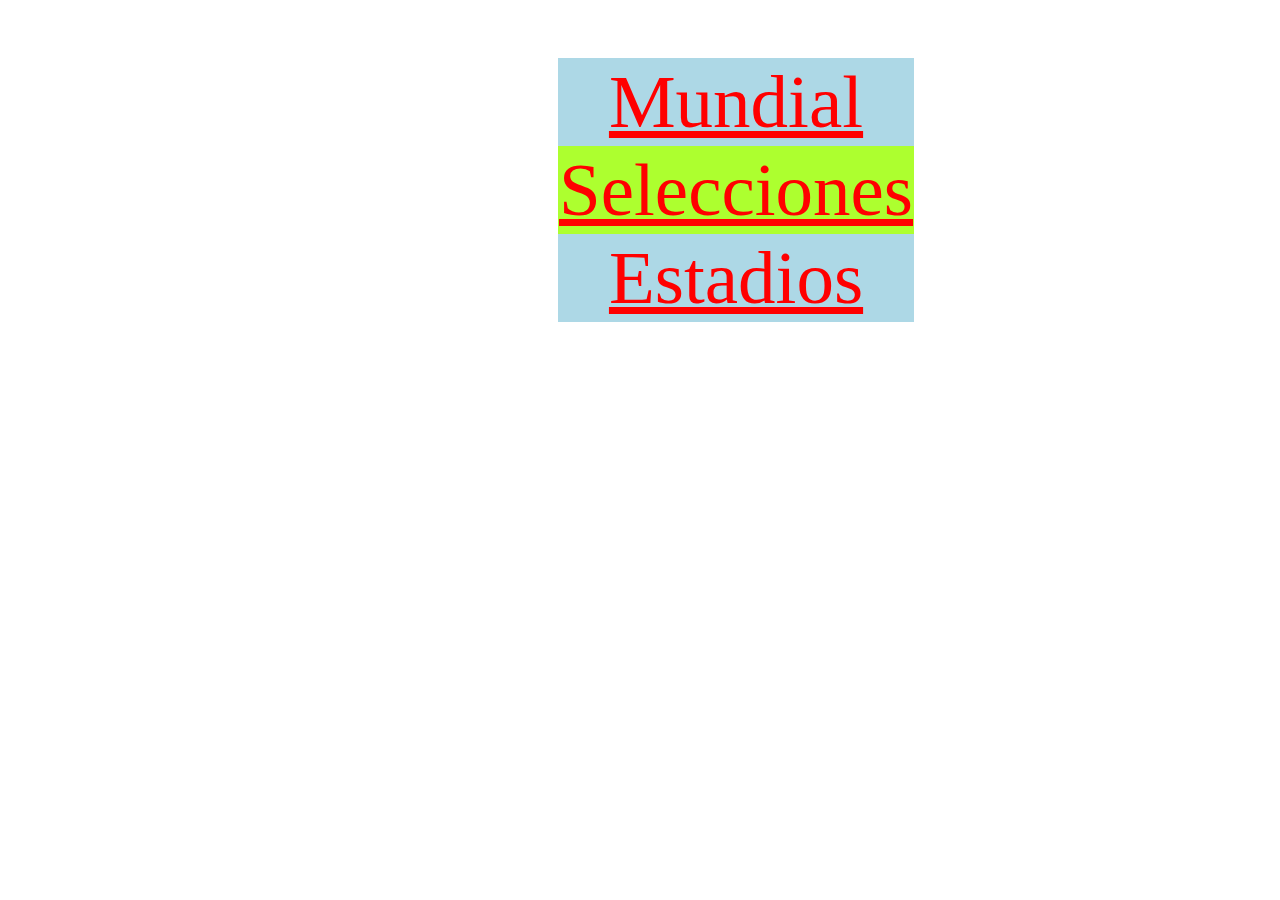
<file: index.html>
<!DOCTYPE html>
<html lang="es-Es">
<head>
    <meta charset="UTF-8">
    <meta http-equiv="X-UA-Compatible" content="IE=edge">
    <meta name="viewport" content="width=device-width, initial-scale=1.0">
    <title> Fútbol </title>
    <link rel="stylesheet" href="index.css">
</head>
<body>
    <div><table>
        <tr>
            <td>
                <a href="Mundial.html"> Mundial </a>
            </td>
        </tr>
        <tr>
            <td>
                <a href="selecciones.html"> Selecciones </a>
            </td>
        </tr>
        <tr>
            <td>
                <a href="estadios.html"> Estadios </a>
            </td>
        </tr>
    </table></div>
</body>
</html>
</file>
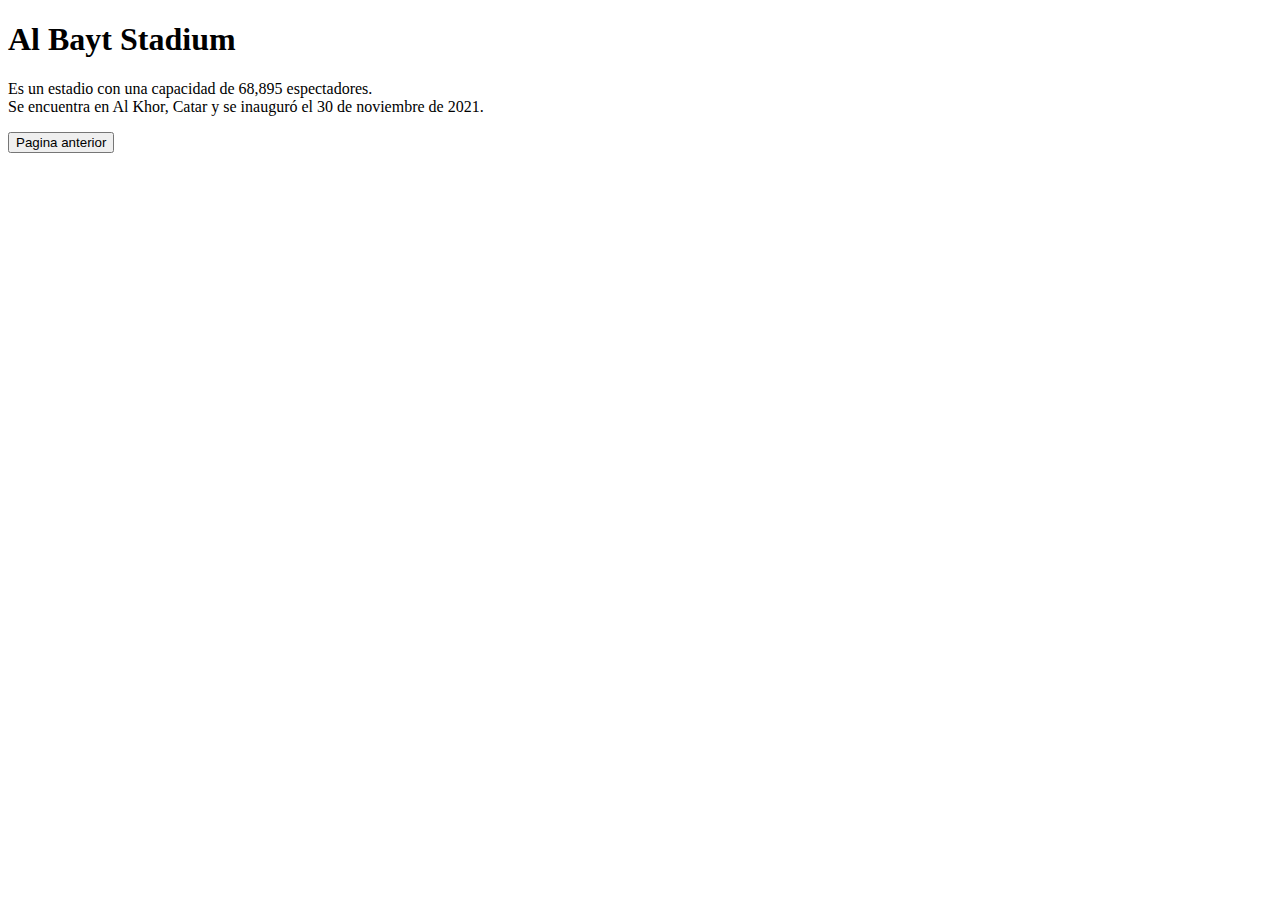
<file: Al Bayt Stadium.html>
<!DOCTYPE html>
<html lang="es-Es">

    <head>
        <meta charset="UTF-8">
        <title>Al Bayt Stadium</title>
        <link rel="stylesheet" href="al bayt.css">
    </head>

    <body>
      
        <h1>Al Bayt Stadium</h1>
        <div>
            <p class="descripción">
                <p class="descripción">Es un estadio con una capacidad de 68,895 espectadores.
                <br>
                Se encuentra en Al Khor, Catar y se inauguró el 30 de noviembre de 2021.
            </p>
        </div>
       
        <p>
            <input type="button" value="Pagina anterior" onclick="history.go(-1);">
        </p>
    </body>
</html>
</file>
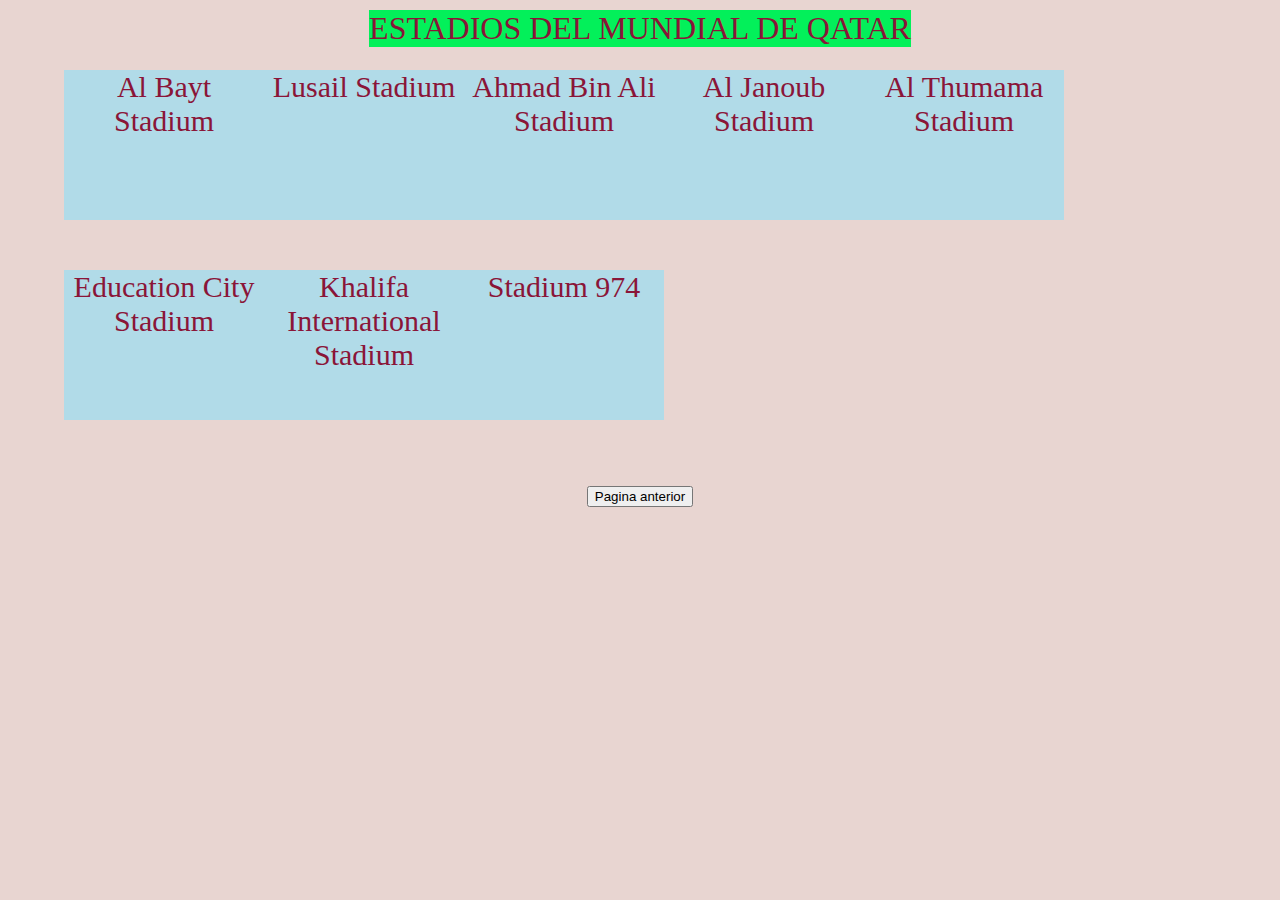
<file: estadios.html>
<!DOCTYPE html>
<html lang="es-Es">
<head>
    <meta charset="UTF-8">

    <title>ESTADIOS DEL MUNDIAL DE QATAR</title>
    <link rel="stylesheet" href="./style.css">
</head>
<body>
    <div id="contenedor2">
        <div id="item1">ESTADIOS DEL MUNDIAL DE QATAR</div>
      </div>
    <div id="contenedor-1">
        <div class="item"><a href="./Al Bayt Stadium.html">Al Bayt Stadium</a></div>
        <div class="item"><a href="./Lusail Stadium .html">Lusail Stadium</a></div>
        <div class="item"><a href="">Ahmad Bin Ali Stadium</a> </div>
        <div class="item"><a href="">Al Janoub Stadium</a> </div>
        <div class="item"><a href="">Al Thumama Stadium</a> </div>
        <div class="item"><a href="">Education City Stadium</a> </div>
        <div class="item"><a href="">Khalifa International Stadium</a> </div>
        <div class="item"><a href="">Stadium 974</a> </div>
       
    </div>
    <p>
        <input type="button" value="Pagina anterior"  onclick="history.go(-1);">
    </p>
</body>
</html>
</file>
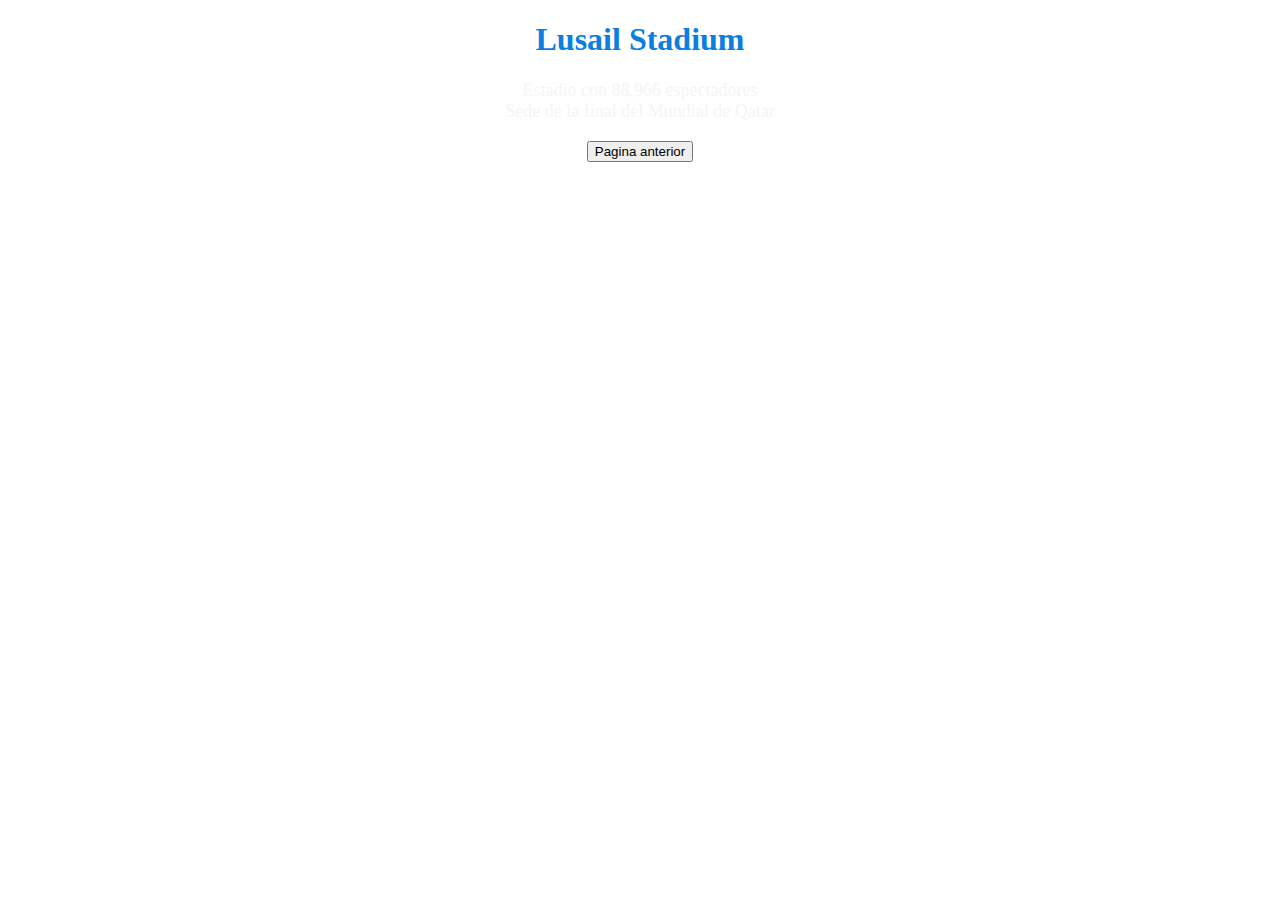
<file: Lusail Stadium .html>
<!DOCTYPE html>
<html lang="es-Es">

    <head>
        <meta charset="UTF-8">
        <title>Lusail Stadium </title>
        <link rel="stylesheet" href="./lusail.css">
    </head>

    <body>
      
        <h1>Lusail Stadium</h1>
        <p>Estadio con 88,966 espectadores
            <br>
            Sede de la final del Mundial de Qatar
        </p>
       
        <p>
            <input type="button" value="Pagina anterior" onclick="history.go(-1);">
        </p>
    </body>

</html>
</file>
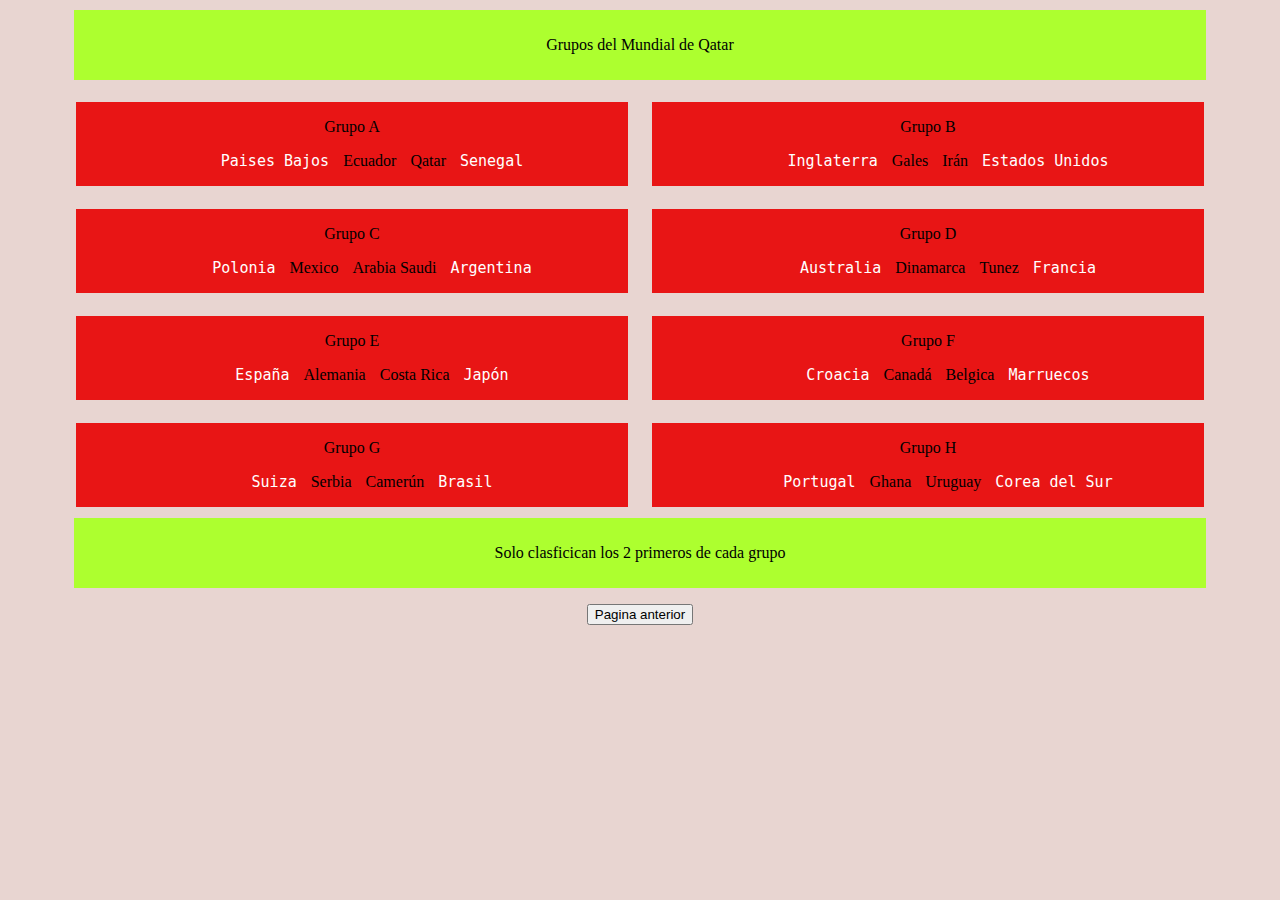
<file: Mundial.html>
<!DOCTYPE html>
<html lang="es-Es">

    <head>
        <meta charset="UTF-8">
        <title>Grupos</title>
        <link rel="stylesheet" href="./style.css">
    </head>

    <body>

        <div id="cabecera">
            <p class="grupos">Grupos del Mundial de Qatar</p>
        </div>
        <div class="columna1">
            <p>Grupo A</p>
            <ul>
                <li>Paises Bajos</li>
                <li>Ecuador</li>
                <li>Qatar</li>
                <li>Senegal</li>
            </ul>
        </div>
        <div class="columna2">
            <p>Grupo B</p>
            <ul>
                <li>Inglaterra</li>
                <li>Gales</li>
                <li>Irán</li>
                <li>Estados Unidos</li>
            </ul>
        </div>

        <div class="columna3">
            <p>Grupo C</p>
            <ul>
                <li>Polonia</li>
                <li>Mexico</li>
                <li>Arabia Saudi</li>
                <li>Argentina</li>
            </ul>
        </div>

        <div class="columna4">
            <p>Grupo D</p>
            <ul>
                <li>Australia</li>
                <li>Dinamarca</li>
                <li>Tunez</li>
                <li>Francia</li>
            </ul>
        </div>

        <div class="columna5">
            <p>Grupo E</p>
            <ul>
                <li>España</li>
                <li>Alemania</li>
                <li>Costa Rica</li>
                <li>Japón</li>
            </ul>
        </div>

        <div class="columna6">
            <p>Grupo F</p>
            <ul>
                <li>Croacia</li>
                <li>Canadá</li>
                <li>Belgica</li>
                <li>Marruecos</li>
            </ul>
        </div>

        <div class="columna7">
            <p>Grupo G</p>
            <ul>
                <li>Suiza</li>
                <li>Serbia</li>
                <li>Camerún</li>
                <li>Brasil</li>
            </ul>
        </div>

        <div class="columna8">
            <p>Grupo H</p>
            <ul>
                <li>Portugal</li>
                <li>Ghana</li>
                <li>Uruguay</li>
                <li>Corea del Sur</li>
            </ul>
        </div>

        <div id="pie">
            <p>Solo clasficican los 2 primeros de cada grupo</p>
        </div>

        <p>
            <input type="button" value="Pagina anterior"   onclick="history.go(-1);">
        </p>

    </body>

</html>
</file>
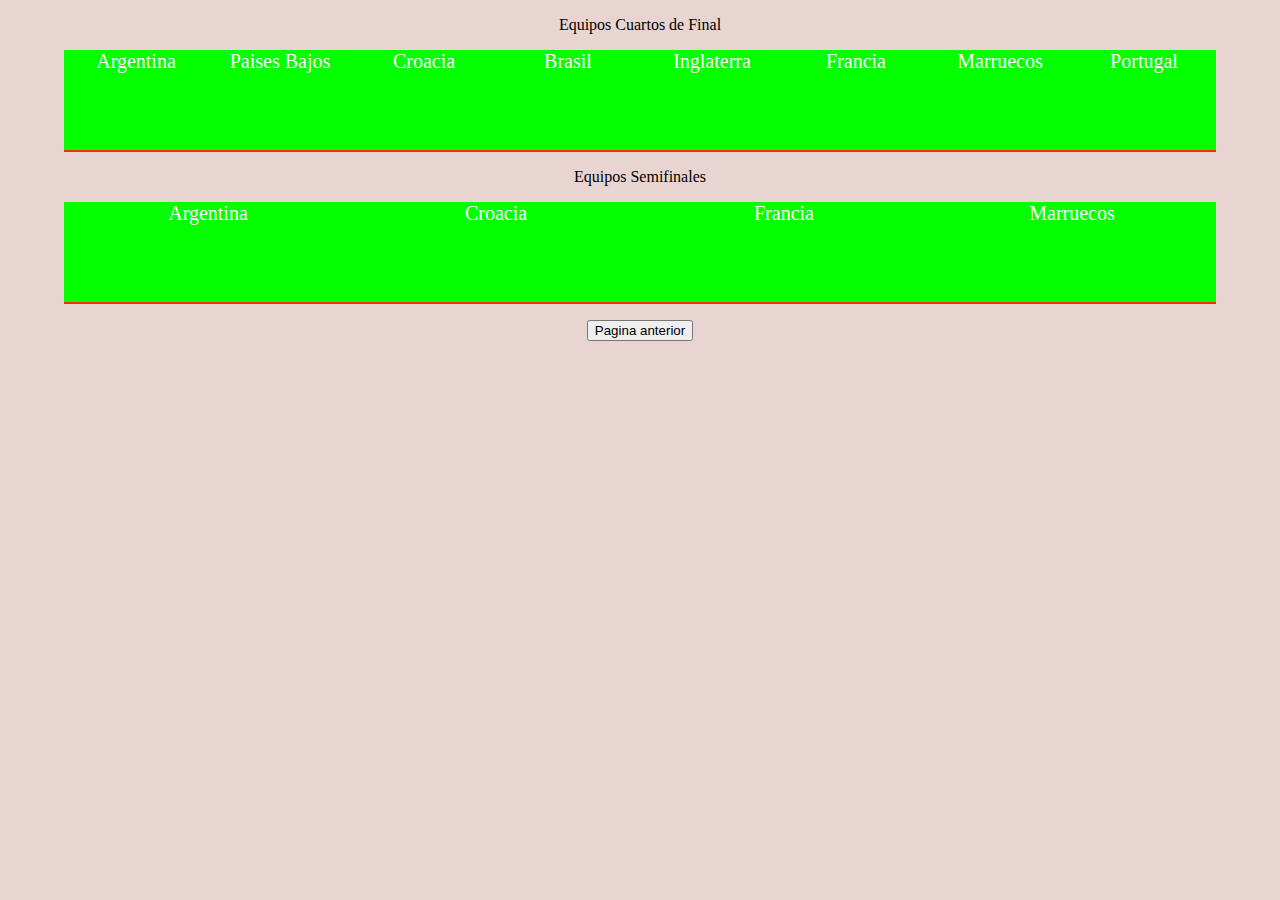
<file: selecciones.html>
<!DOCTYPE html>
<html lang="en">
<head>
    <meta charset="UTF-8">
    
    <title>Selecciones</title>
    <link rel="stylesheet" href="./style.css">
</head>
<body>
    <p>Equipos Cuartos de Final</p>
    <div id="contenedor3">
        <div class="item2">Argentina</div>
        <div class="item2">Paises Bajos</div>
        <div class="item2">Croacia</div>
        <div class="item2">Brasil</div>
        <div class="item2">Inglaterra</div>
        <div class="item2">Francia</div>
        <div class="item2">Marruecos</div>
        <div class="item2">Portugal</div>
    </div>
    <p>Equipos Semifinales</p>

    <div id="contenedor4">
        <div class="item3">Argentina</div>
        <div class="item3">Croacia</div>
        <div class="item3">Francia</div>
        <div class="item3">Marruecos</div>
       
    </div>
    <p>
        <input type="button" value="Pagina anterior" onclick="history.go(-1);">
    </p>
</body>
</html>
</file>
<file: index.css>
body{
    background-image: url(https://images6.alphacoders.com/550/550393.jpg);
    background-attachment: fixed;
    background-repeat: no-repeat;
}
a[href^="estadios"]{
    color: #f00;
    font: 75px fantasy;
    text-decoration: underline;
}
a[href^="Mundial"]{
    color: #f00;
    font: 75px fantasy;
    text-decoration: underline;
}
a[href*="selecciones"]{
    color: #f00;
    font: 75px fantasy;
    text-decoration: underline;
}
div{
    text-align: center;
    padding-left: 550px;
    padding-top: 50px;
    margin: auto;
}
table{
    border-collapse:collapse;
}
tr:nth-child(even){
    background-color: greenyellow;
}
tr:nth-child(odd){
    background-color: lightblue;
}
img{
    float: left;
    margin: 5%;
}
</file>
<file: al bayt.css>
.descripción p:nth-of-type(1) {
    color:red; }

    p:empty {
        width:80%;
        margin:0 auto;
        height:50px;
        background-color:yellow;
      }
body{
    background-image: url(https://cloudinary.fifa.com/m/c8fb2a0f9ea9ee52/original/qvbxqr5uir54g7nxgsea-jpg.jpg);
    background-size: cover;
    background-repeat: no-repeat;
    background-position: center ;
    background-attachment: fixed;
}
</file>
<file: style.css>
body {
    width: 90%;
    margin: 0 auto;
    background-color: #e8d5d1;
}

#cabecera {
    background-color: greenyellow;
    padding: 10px;
    margin: 10px;
}

#pie {
    background-color: greenyellow;
    padding: 10px;
    margin: 10px;
    clear: both;
}

.columna1, .columna2, .columna3, .columna4, .columna5, .columna6, .columna7, .columna8 {
    background-color: rgb(232, 21, 21);
    width: 48%;
    float: left;
    margin: 1%;
    text-align: center;
}

li {
    display: inline;
    padding: 5px;
}

p {
    text-align: center;
}

.parrafo {
    color: #8a1538;
}

#contenedor-1 {
    display: flex;
    flex-flow: row wrap;
    background-color: #e8d5d1;
    height: 400px;
    color: #8a1538;
    font-size: 30px;
    text-align: center;

}

.item > a {
    color: inherit;
    text-decoration: none;
}

.item > a:hover {
    opacity: 0.8;
}

#contenedor2 {
    display: flex;
    flex-direction: row;
    justify-content: center;
    align-items: flex-start;
    background-color: #e8d5d1;
    height: 50px;
    color: #8a1538;
    font-size: 2rem;
    padding-top: 10px;
    padding-bottom: 10px;
}

#contenedor3 {
    display: flex;
    flex-wrap: no-wrap;
    align-content: flex-start;
    background-color: #fc2d04;
    height: 102px;
    color: white;
    font-size: 20px;
}

#contenedor4 {
    display: flex;
    flex-wrap: no-wrap;
    align-content: center;
    background-color: #fc2d04;
    height: 102px;
    color: white;
    font-size: 20px;
}

.item3 {
    background-color: #04ff00;
    width: 310px;
    height: 100px;
    text-align: center;
    flex-basis: 100%;
}

.item {
    background-color: #b1dbe8;
    width: 200px;
    height: 150px;
    flex-shrink: 2;
}

#item1 {
    background-color: #03f05a;
}

.item2 {
    background-color: #04ff00;
    width: 180px;
    height: 100px;
    text-align: center;
    flex-grow: 1;
}
.grupos first-letter {
        font-size:1.5rem;
        color:red;
      }

li:first-child{
    color:white;
    font: 15px monospace;
}

li:last-child{
    color:white;
    font: 15px monospace;
}
</file>
<file: lusail.css>
body{
    background-image: url(https://www.mundodeportivo.com/files/article_main_microformat/files/fp/uploads/2022/08/02/62e906d033b61.r_d.736-798-7500.jpeg);
    background-size: cover;
    background-repeat: no-repeat;
    background-position: center ;
    background-attachment: fixed;



}


h1~p{
    color:whitesmoke ;
  }

  h1 {
    text-align: center;
    color: rgb(11, 126, 226);
  }


  p{
    text-align: center;
    font-size: large;
  }
</file>
